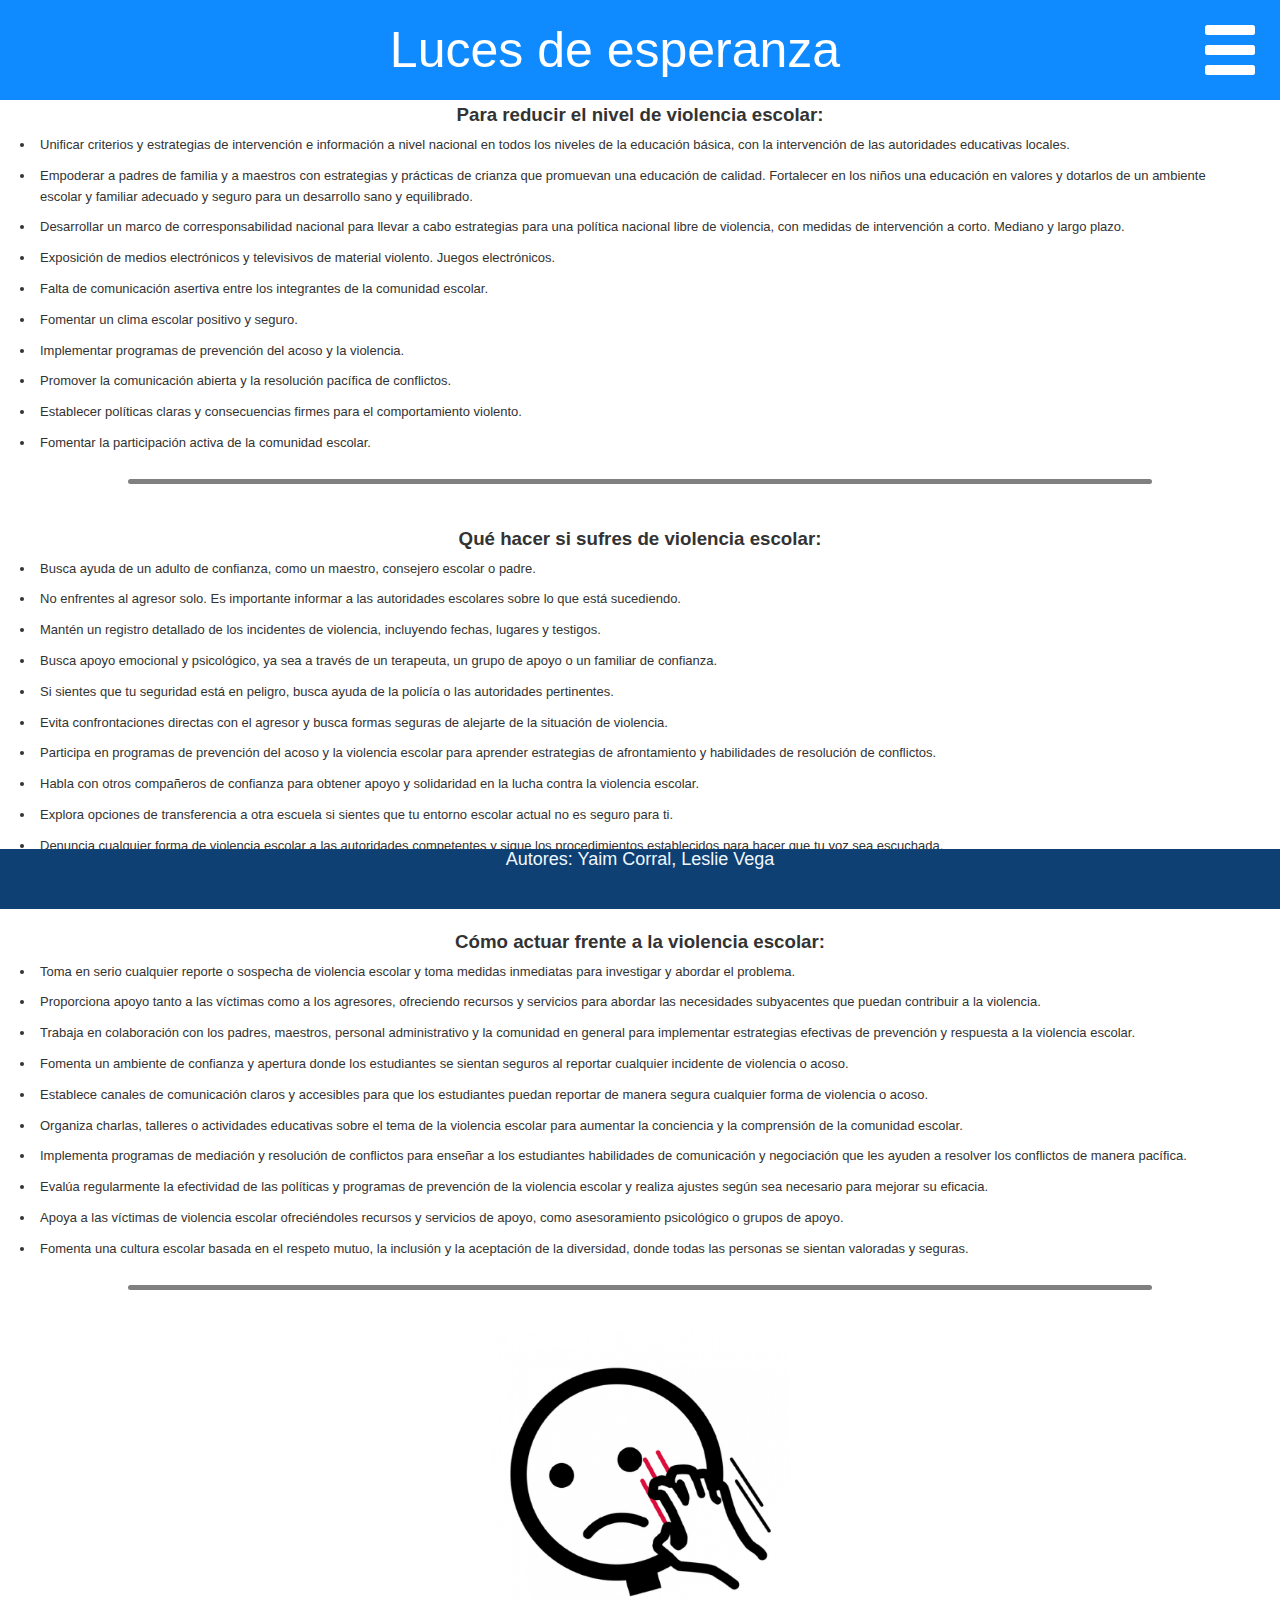
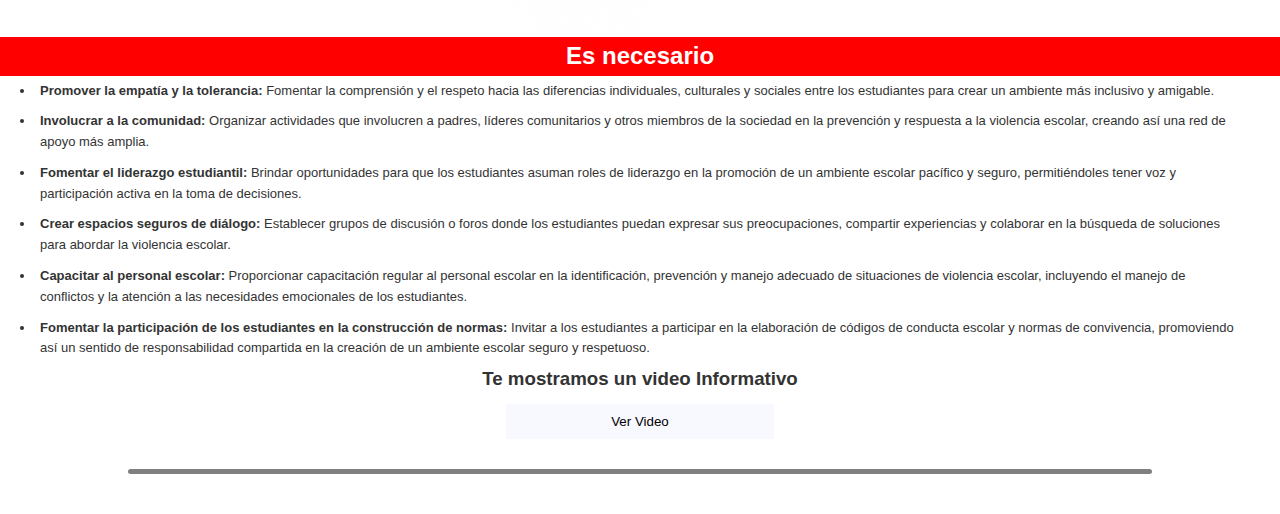
<file: consejos.html>
<!DOCTYPE html>
<html>
    <head>
        <meta charset="UTF-8">
        <title>Consejos</title>
        <link rel="stylesheet" href="css/sitio.css">
    </head>
    <body>
        <nav>
            <div class="container">
                <input id="responsive-menu" type="checkbox">
                <label for="responsive-menu">Luces de esperanza<span id="menu-icon"></span></label>
                <div id="overlay"></div>
                <ul>
                    <li><a href="./index.html">INICIO</a></li>
                    <li><a href="consejos.html">Consejos</a></li>
                    <li><a href="cyberacoso.html">CyberAcoso</a></li>
                    <li><a href="datosinteres.html">De interes</a></li>
                    <li><a href="contacto.html">Contacto</a></li>
                </ul>
            </div>
        </nav>
        <h3 class="neon">Para reducir el nivel de violencia escolar:</h3>
        <ul>
            <li>Unificar criterios y estrategias de intervención e información a nivel nacional en todos los niveles de la educación básica, con la intervención de las autoridades educativas locales.</li>
            <li>Empoderar a padres de familia y a maestros con estrategias y prácticas de crianza que promuevan una educación de calidad. Fortalecer en los niños una educación en valores y dotarlos de un ambiente escolar y familiar adecuado y seguro para un desarrollo sano y equilibrado.</li>
            <li>Desarrollar un marco de corresponsabilidad nacional para llevar a cabo estrategias para una política nacional libre de violencia, con medidas de intervención a corto. Mediano y largo plazo.</li>
            <li>Exposición de medios electrónicos y televisivos de material violento. Juegos electrónicos.</li>
            <li>Falta de comunicación asertiva entre los integrantes de la comunidad escolar.</li>
            <li>Fomentar un clima escolar positivo y seguro.</li>
            <li>Implementar programas de prevención del acoso y la violencia.</li>
            <li>Promover la comunicación abierta y la resolución pacífica de conflictos.</li>
            <li>Establecer políticas claras y consecuencias firmes para el comportamiento violento.</li>
            <li>Fomentar la participación activa de la comunidad escolar.</li>
        </ul>
        <hr>
        <h3 class="neon">Qué hacer si sufres de violencia escolar:</h3>
        <ul>
            <li>Busca ayuda de un adulto de confianza, como un maestro, consejero escolar o padre.</li>
            <li>No enfrentes al agresor solo. Es importante informar a las autoridades escolares sobre lo que está sucediendo.</li>
            <li>Mantén un registro detallado de los incidentes de violencia, incluyendo fechas, lugares y testigos.</li>
            <li>Busca apoyo emocional y psicológico, ya sea a través de un terapeuta, un grupo de apoyo o un familiar de confianza.</li>
            <li>Si sientes que tu seguridad está en peligro, busca ayuda de la policía o las autoridades pertinentes.</li>
            <li>Evita confrontaciones directas con el agresor y busca formas seguras de alejarte de la situación de violencia.</li>
            <li>Participa en programas de prevención del acoso y la violencia escolar para aprender estrategias de afrontamiento y habilidades de resolución de conflictos.</li>
            <li>Habla con otros compañeros de confianza para obtener apoyo y solidaridad en la lucha contra la violencia escolar.</li>
            <li>Explora opciones de transferencia a otra escuela si sientes que tu entorno escolar actual no es seguro para ti.</li>
            <li>Denuncia cualquier forma de violencia escolar a las autoridades competentes y sigue los procedimientos establecidos para hacer que tu voz sea escuchada.</li>
        </ul>
        <hr>
        <h3 class="neon">Cómo actuar frente a la violencia escolar:</h3>
        <ul>
            <li>Toma en serio cualquier reporte o sospecha de violencia escolar y toma medidas inmediatas para investigar y abordar el problema.</li>
            <li>Proporciona apoyo tanto a las víctimas como a los agresores, ofreciendo recursos y servicios para abordar las necesidades subyacentes que puedan contribuir a la violencia.</li>
            <li>Trabaja en colaboración con los padres, maestros, personal administrativo y la comunidad en general para implementar estrategias efectivas de prevención y respuesta a la violencia escolar.</li>
            <li>Fomenta un ambiente de confianza y apertura donde los estudiantes se sientan seguros al reportar cualquier incidente de violencia o acoso.</li>
            <li>Establece canales de comunicación claros y accesibles para que los estudiantes puedan reportar de manera segura cualquier forma de violencia o acoso.</li>
            <li>Organiza charlas, talleres o actividades educativas sobre el tema de la violencia escolar para aumentar la conciencia y la comprensión de la comunidad escolar.</li>
            <li>Implementa programas de mediación y resolución de conflictos para enseñar a los estudiantes habilidades de comunicación y negociación que les ayuden a resolver los conflictos de manera pacífica.</li>
            <li>Evalúa regularmente la efectividad de las políticas y programas de prevención de la violencia escolar y realiza ajustes según sea necesario para mejorar su eficacia.</li>
            <li>Apoya a las víctimas de violencia escolar ofreciéndoles recursos y servicios de apoyo, como asesoramiento psicológico o grupos de apoyo.</li>
            <li>Fomenta una cultura escolar basada en el respeto mutuo, la inclusión y la aceptación de la diversidad, donde todas las personas se sientan valoradas y seguras.</li>
        </ul>
        <hr>
        <div class="container">
            <img src="img/iconoindex.png" alt="acoso" width="300">
        </div>
        <h2>Es necesario</h2>
        <ul>
            <li><strong>Promover la empatía y la tolerancia: </strong>Fomentar la comprensión y el respeto hacia las diferencias individuales, culturales y sociales entre los estudiantes para crear un ambiente más inclusivo y amigable.</li>
        </ul>
        <ul>
            <li><strong>Involucrar a la comunidad: </strong>Organizar actividades que involucren a padres, líderes comunitarios y otros miembros de la sociedad en la prevención y respuesta a la violencia escolar, creando así una red de apoyo más amplia.</li>
        </ul>
        <ul>
            <li><strong>Fomentar el liderazgo estudiantil: </strong>Brindar oportunidades para que los estudiantes asuman roles de liderazgo en la promoción de un ambiente escolar pacífico y seguro, permitiéndoles tener voz y participación activa en la toma de decisiones.</li>
        </ul>
        <ul>
            <li><strong>Crear espacios seguros de diálogo: </strong>Establecer grupos de discusión o foros donde los estudiantes puedan expresar sus preocupaciones, compartir experiencias y colaborar en la búsqueda de soluciones para abordar la violencia escolar.</li>
        </ul>
        <ul>
            <li><strong>Capacitar al personal escolar: </strong>Proporcionar capacitación regular al personal escolar en la identificación, prevención y manejo adecuado de situaciones de violencia escolar, incluyendo el manejo de conflictos y la atención a las necesidades emocionales de los estudiantes.</li>
        </ul>
        <ul>
            <li><strong>Fomentar la participación de los estudiantes en la construcción de normas: </strong>Invitar a los estudiantes a participar en la elaboración de códigos de conducta escolar y normas de convivencia, promoviendo así un sentido de responsabilidad compartida en la creación de un ambiente escolar seguro y respetuoso.</li>
        </ul>
        <h3>Te mostramos un video Informativo</h3>
        <div class="container">
            <a href="https://youtu.be/2Un_J3EhUqk" target="_parent">
                <button>
                    <span></span>
                    <span></span>
                    <span></span>
                    <span></span>
                    Ver Video
                </button>
            </a>
        </div>
        <hr>
        <footer>
            <iframe src="vistas/footer.html"></iframe>
        </footer>
    </body>
</html>
</file>
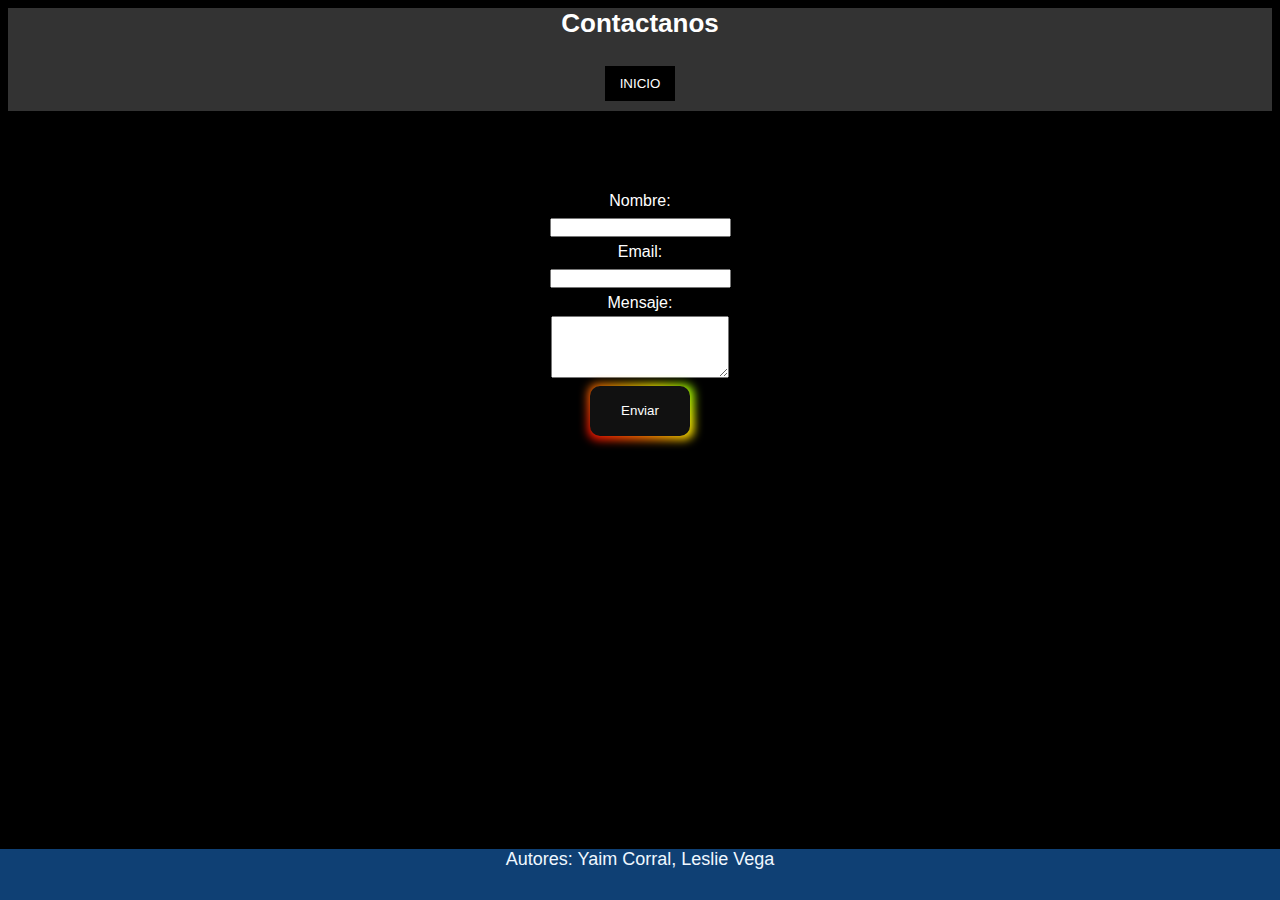
<file: contacto.html>
<!DOCTYPE html>
<html lang="en">
    <head>
        <meta charset="UTF-8">
        <meta name="viewport" content="width=device-width, initial-scale=1.0">
        <link rel="stylesheet" href="css/contacto.css">
        <title>Formulario de Contacto</title>
    </head>
    <body>
        <header>
            <iframe src="vistas/headerco.html"></iframe>
        </header>
        <hr>
        <div class="container">
            <form action="https://formspree.io/f/moqgbjrz" method="post">
                <label for="nombre">Nombre:</label><br>
                <input type="text" id="nombre" name="nombre" required><br>
                <label for="email">Email:</label><br>
                <input type="email" id="email" name="email" required><br>
                <label for="mensaje">Mensaje:</label><br>
                <textarea id="mensaje" name="mensaje" rows="4" required></textarea><br>
                <button class="glow-on-hover" type="submit">Enviar</button>
            </form>
        </div>
        <footer>
            <iframe src="vistas/footer.html"></iframe>
        </footer>
    </body>
</html>
</file>
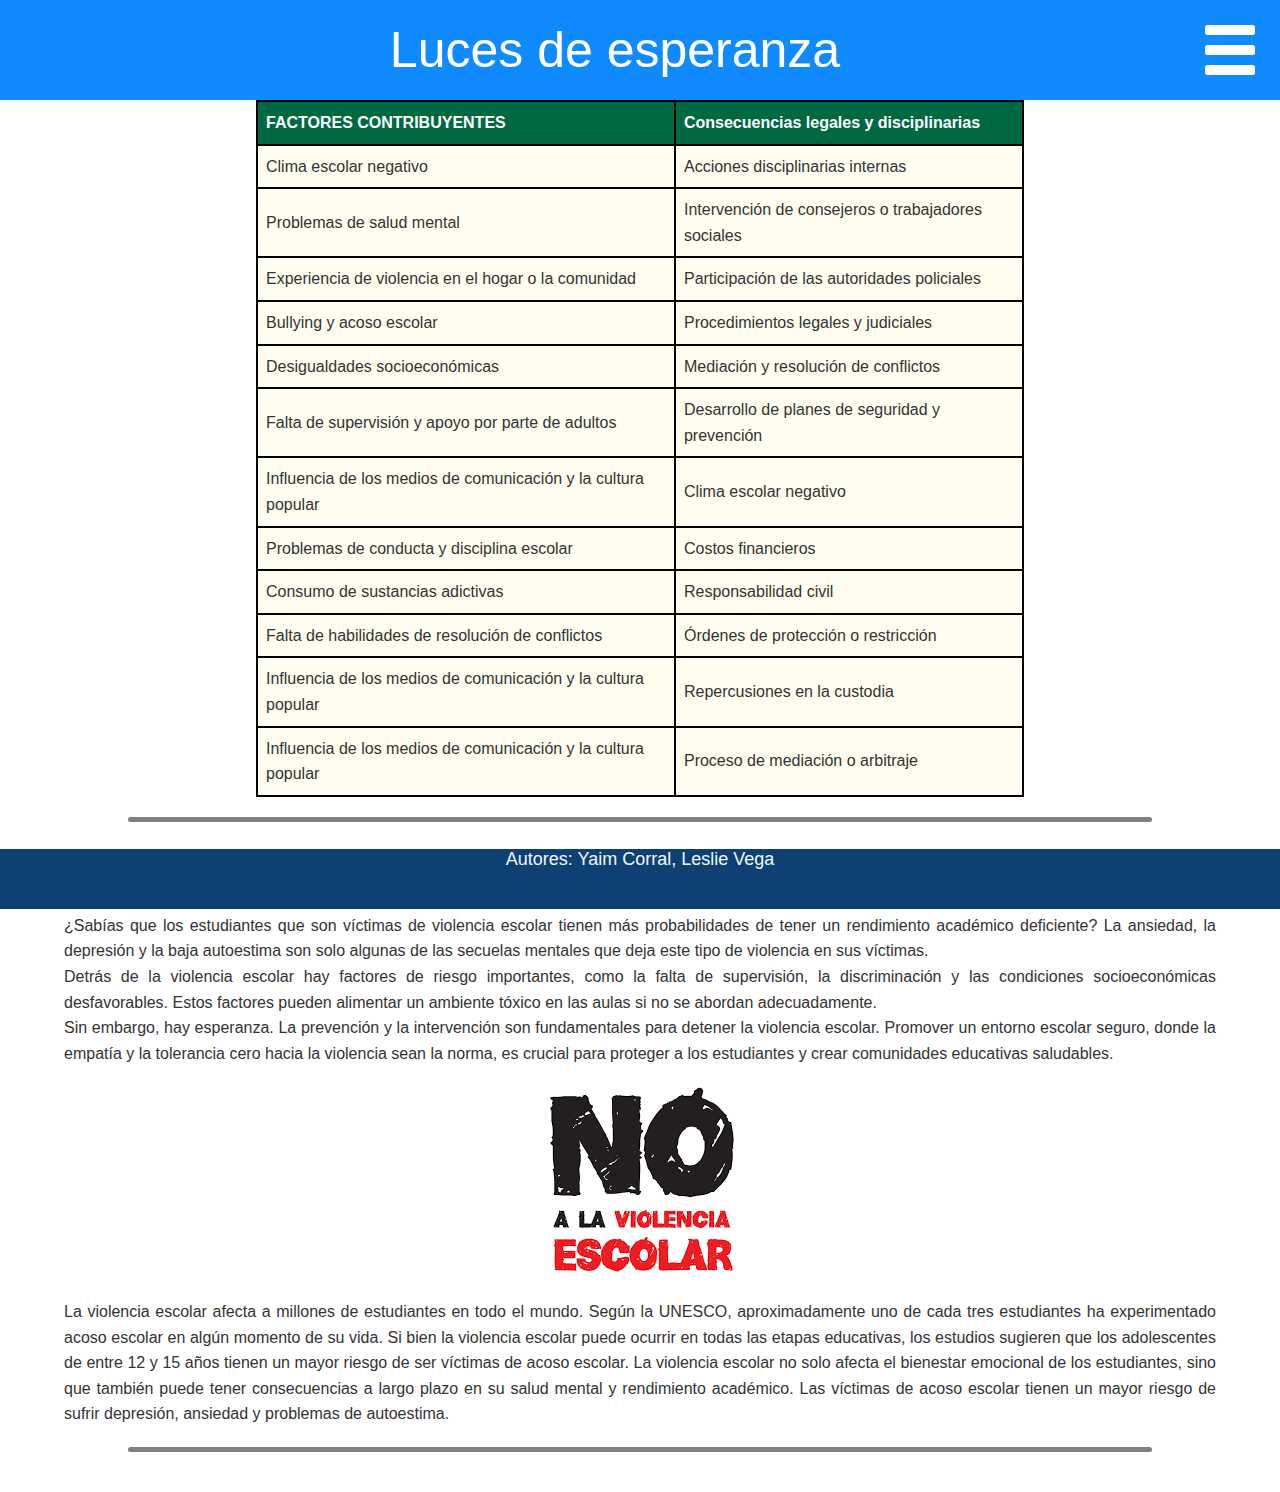
<file: datosinteres.html>
<!DOCTYPE html>
<html>
    <head>
        <meta charset="UTF-8">
        <title>Datos</title>
        <link rel="stylesheet" href="css/sitio.css">
    </head>
    <body>
        <nav>
            <div class="container">
                <input id="responsive-menu" type="checkbox">
                <label for="responsive-menu">Luces de esperanza<span id="menu-icon"></span></label>
                <div id="overlay"></div>
                <ul>
                    <li><a href="./index.html">INICIO</a></li>
                    <li><a href="consejos.html">Consejos</a></li>
                    <li><a href="cyberacoso.html">CyberAcoso</a></li>
                    <li><a href="datosinteres.html">De interes</a></li>
                    <li><a href="contacto.html">Contacto</a></li>
                </ul>
            </div>
        </nav>
        <table>
            <tr>
                <th>FACTORES CONTRIBUYENTES</th>
                <th>Consecuencias legales y disciplinarias</th>
            </tr>
            <tr>
                <td>Clima escolar negativo</td>
                <td>Acciones disciplinarias internas</td>
            </tr>
            <tr>
                <td>Problemas de salud mental</td>
                <td>Intervención de consejeros o trabajadores sociales</td>
            </tr>
            <tr>
                <td>Experiencia de violencia en el hogar o la comunidad</td>
                <td>Participación de las autoridades policiales</td>
            </tr>
            <tr>
                <td>Bullying y acoso escolar</td>
                <td>Procedimientos legales y judiciales</td>
            </tr>
            <tr>
                <td>Desigualdades socioeconómicas</td>
                <td>Mediación y resolución de conflictos</td>
            </tr>
            <tr>
                <td>Falta de supervisión y apoyo por parte de adultos</td>
                <td>Desarrollo de planes de seguridad y prevención</td>
            </tr>
            <tr>
                <td>Influencia de los medios de comunicación y la cultura popular</td>
                <td>Clima escolar negativo</td>
            </tr>
            <tr>
                <td>Problemas de conducta y disciplina escolar</td>
                <td>Costos financieros</td>
            </tr>
            <tr>
                <td>Consumo de sustancias adictivas</td>
                <td>Responsabilidad civil</td>
            </tr>
            <tr>
                <td>Falta de habilidades de resolución de conflictos</td>
                <td>Órdenes de protección o restricción</td>
            </tr>
            <tr>
                <td>Influencia de los medios de comunicación y la cultura popular</td>
                <td>Repercusiones en la custodia</td>
            </tr>
            <tr>
                <td>Influencia de los medios de comunicación y la cultura popular</td>
                <td>Proceso de mediación o arbitraje</td>
            </tr>
        </table>
        <hr>
        <p>
            Esta violencia adopta múltiples formas, desde el clásico acoso escolar hasta la intimidación cibernética que ocurre a través de las redes sociales y los mensajes de texto. Independientemente de cómo se manifieste, el impacto en los estudiantes es devastador.
        </p>
        <p>
            ¿Sabías que los estudiantes que son víctimas de violencia escolar tienen más probabilidades de tener un rendimiento académico deficiente? La ansiedad, la depresión y la baja autoestima son solo algunas de las secuelas mentales que deja este tipo de violencia en sus víctimas.
        </p>
        <p>
            Detrás de la violencia escolar hay factores de riesgo importantes, como la falta de supervisión, la discriminación y las condiciones socioeconómicas desfavorables. Estos factores pueden alimentar un ambiente tóxico en las aulas si no se abordan adecuadamente.
        </p>
        <p>
            Sin embargo, hay esperanza. La prevención y la intervención son fundamentales para detener la violencia escolar. Promover un entorno escolar seguro, donde la empatía y la tolerancia cero hacia la violencia sean la norma, es crucial para proteger a los estudiantes y crear comunidades educativas saludables.
        </p>
        <div class="container">
            <img src="img/img7.png" alt="violenciaescolar">
        </div>
        <p>
            La violencia escolar afecta a millones de estudiantes en todo el mundo. Según la UNESCO, aproximadamente uno de cada tres estudiantes ha experimentado acoso escolar en algún momento de su vida.
            Si bien la violencia escolar puede ocurrir en todas las etapas educativas, los estudios sugieren que los adolescentes de entre 12 y 15 años tienen un mayor riesgo de ser víctimas de acoso escolar.
            La violencia escolar no solo afecta el bienestar emocional de los estudiantes, sino que también puede tener consecuencias a largo plazo en su salud mental y rendimiento académico. Las víctimas de acoso escolar tienen un mayor riesgo de sufrir depresión, ansiedad y problemas de autoestima.
        </p>
        <hr>
        <footer>
            <iframe src="vistas/footer.html"></iframe>
        </footer>
    </body>
</html>
</file>
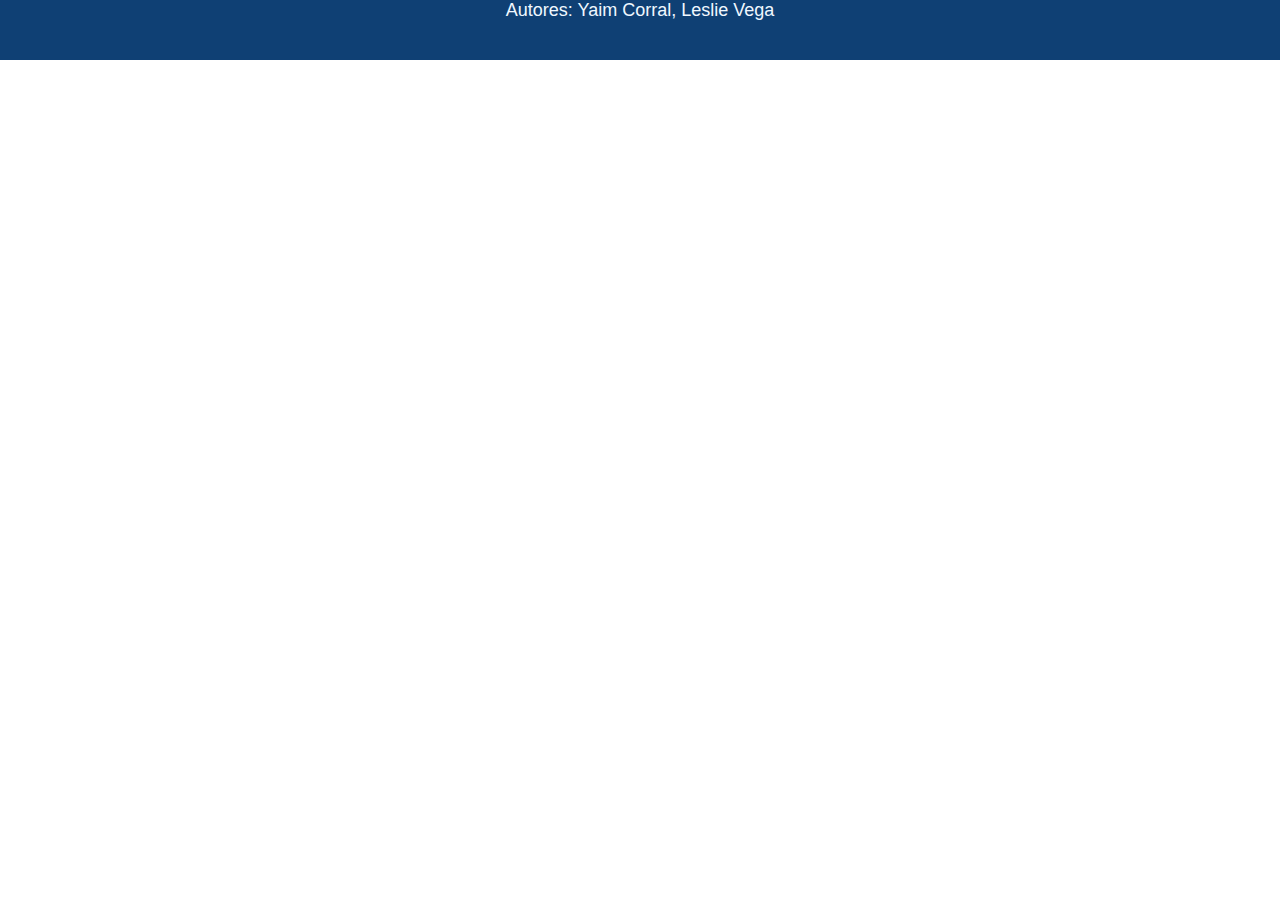
<file: vistas/footer.html>
<head>
    <meta charset="UTF-8">
    <link rel="stylesheet" href="../css/footer.css">
</head>
<body>
    <footer id="footer">
        <div id="content-footer">
            <p id="p-footer">
                Autores: Yaim Corral, Leslie Vega
            </p>
        </div>  
    </footer>
</body>
</file>
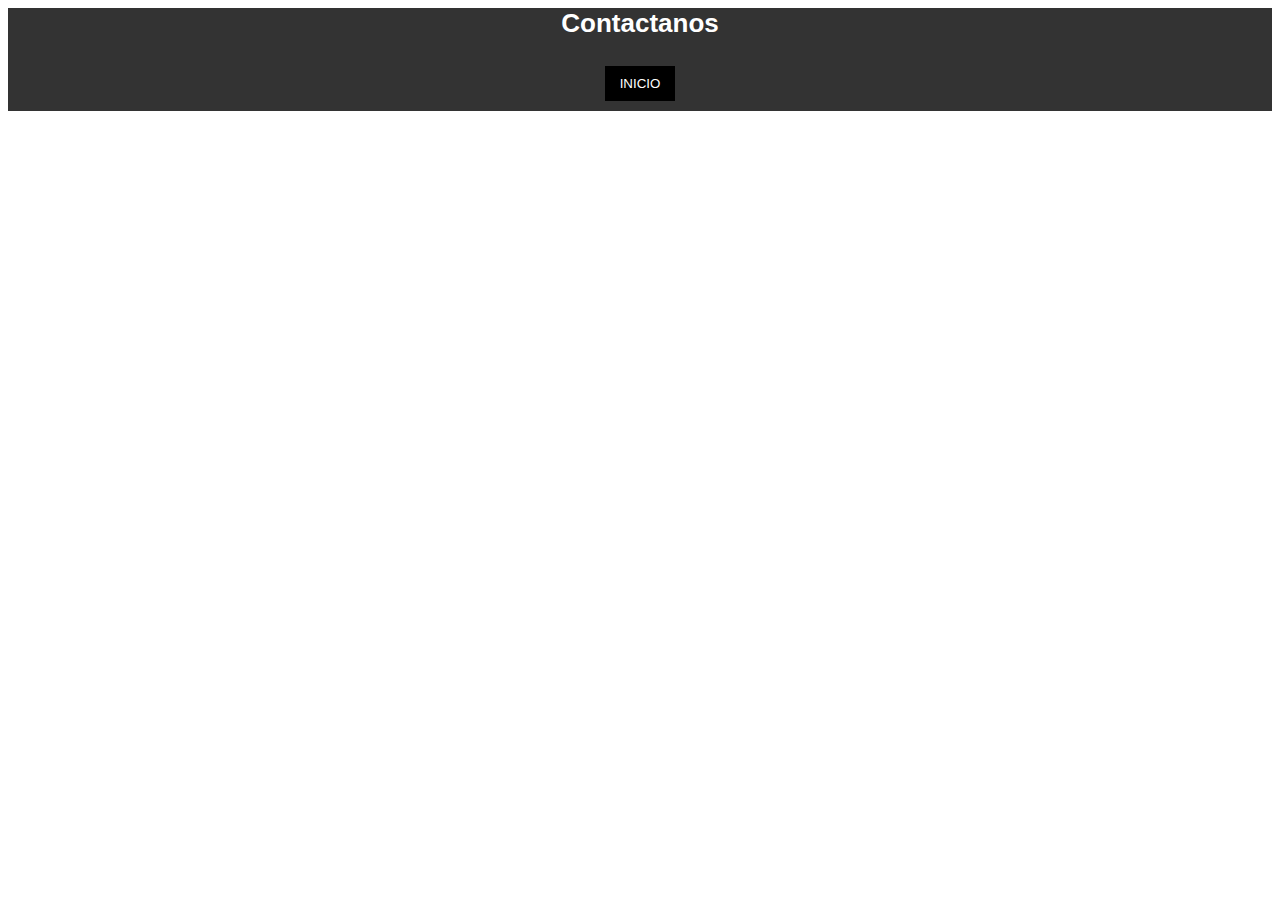
<file: vistas/headerco.html>
<head>
    <meta charset="UTF-8">
    <link rel="stylesheet" href="../css/headercontactanos.css">
</head>
<body>
    <header id="header">
        <div id="content-header">
            <div id="titulos-header">
                <h1>Contactanos</h1>
            </div>
        <article id="article-header">
            <a href="../index.html" target="_parent">
                <button>
                    <span></span>
                    <span></span>
                    <span></span>
                    <span></span>
                    INICIO
                </button>
            </a>
        </article>
        </div>
    </header>
</body>
</file>
<file: css/sitio.css>
body {
    background-color: #ffffff;
    margin: 0;
    padding: 0;
    font-family: Arial, sans-serif;
    color: #333333;
    line-height: 1.6;
}

* {
    margin: 0px;
    padding: 0px;
}

header {
    width: 100%;
    height: 100px;
}

footer {
    position: fixed;
    bottom: 0;
    width: 100%;
    height: 51px;
}

iframe {
    width: 100%;
    height: auto;
    border-style: none;
}

h1 {
    text-align: center;
    color: #FFFFFF;
    background-color: #0f4074;
    padding: 50px;
    border-radius: 1px;
}

h2 {
    text-align: center;
    color: #FFFFFF;
    background-color: #ff0000;
}

h3 {
    text-align: center;
}

p {
    font-family: Verdana, Geneva, Tahoma, sans-serif;
    text-align: justify;
}

img {
    max-width: 100%;
    height: auto;
}

hr {
    border: none;
    border-top: 8px solid #140056;
    margin: 40px auto;
    max-width: 80%;
    border-radius: 100px;
}

table {
    border-collapse: collapse;
    width: 100%;
    border: 2px solid black;
}

th,
td {
    border: 2px solid black;
    padding: 8px;
    text-align: left;
    background-color: rgb(255, 253, 239);
    font-family: Verdana, Geneva, Tahoma, sans-serif;
}

th {
    background-color: #006941;
    color: #ffffff;
}

hr {
    border: none;
    border-top: 5px solid gray;
    width: 100%;
    margin-top: 20px;
}

li {
    font-size: 13px;
    font-family: 'Lucida Sans', 'Lucida Sans Regular', 'Lucida Grande', 'Lucida Sans Unicode', Geneva, Verdana, sans-serif;
    margin-left: 35px;
    margin-right: 35px;
    padding: 5px;
}

video {
    width: 500px;
    height: 300px;
    border-radius: 20px;
}

.container {
    text-align: center;
}

a {
    color: #a2ed56;
}

a:hover {
    color: #83e4e2;
    text-decoration: none;
}

.container {
    margin: 0 auto;
    max-width: 80em;
}

main .container {
    padding: 1em;
}

.screen-reader-text {
    clip: rect(1px 1px 1px 1px);
    clip: rect(1px, 1px, 1px, 1px);
    height: 1px;
    overflow: hidden;
    position: absolute;
    width: 1px;
}

nav {
    background: #108bff;
    color: #ffffff;
    left: 0;
    position: relative;
    top: 0;
    width: 100%;
    z-index: 9999;
}

nav input {
    opacity: 0;
    position: absolute;
    z-index: -1;
}

nav label {
    cursor: pointer;
    display: block;
    font: 2em/1 'Oswald', sans-serif;
    padding: 0.5em;
}

#menu-icon,
#menu-icon:before,
#menu-icon:after {
    background: #ffffff;
    border-radius: 0.05em;
    height: 0.2em;
    transition: all 0.2s ease-in-out;
    width: 100%;
}

#menu-icon {
    display: inline-block;
    margin: 0.4em 0;
    max-width: 1em;
    position: relative;
}

nav label #menu-icon {
    float: right;
}

#menu-icon:before,
#menu-icon:after {
    content: '';
    left: 0;
    position: absolute;
}

#menu-icon:before {
    top: -0.4em;
}

#menu-icon:after {
    bottom: -0.4em;
}

nav input[type=checkbox]:checked+label #menu-icon {
    background: transparent;
}

nav input[type=checkbox]:checked+label #menu-icon:before {
    top: 0;
    transform: rotate(-45deg);
}

nav input[type=checkbox]:checked+label #menu-icon:after {
    bottom: 0;
    transform: rotate(45deg);
}

nav input:checked~#overlay {
    background: #cae1ff;
    bottom: 0;
    left: 0;
    height: 100vh;
    position: fixed;
    right: 0;
    top: 0;
    width: 100vw;
    z-index: -1;
}

nav ul {
    font-size: 1.5em;
    list-style: none;
    margin: 0;
    max-height: 0;
    opacity: 0;
    overflow: hidden;
    padding: 0;
    text-align: center;
}

nav input:checked~ul {
    margin: 1em;
    max-height: inherit;
    opacity: 1;
}

nav ul>li {
    margin: 0.5em 0;
}

nav ul a {
    color: #000000;
    text-decoration: none;
    font-size: 2em;
}

nav ul a:hover {
    text-decoration: underline;
}

button {
    margin: 10px;
    position: relative;
    padding: 10px 105px;
    border: none;
    outline: none;
    background: ghostwhite;
    color: black;
    cursor: pointer;
    transition: .5s;
    overflow: hidden;
}

button:hover {
    color: ghostwhite;
    background: black;
}

button span {
    position: absolute;
    background: lawngreen;
    transition: .5s;
}

button span:nth-child(1) {
    width: 100%;
    height: 1px;
    top: 0;
    left: -100%;
}

button span:nth-child(2) {
    width: 100%;
    height: 1px;
    bottom: 0;
    right: -100%;
}

button span:nth-child(3) {
    width: 1px;
    height: 100%;
    bottom: -100%;
    left: 0;
}

button span:nth-child(4) {
    width: 1px;
    height: 100%;
    top: -100%;
    right: 0;
}

button:hover span:nth-child(1) {
    left: 0;
}

button:hover span:nth-child(2) {
    right: 0;
}

button:hover span:nth-child(3) {
    bottom: 0;
}

button:hover span:nth-child(4) {
    top: 0;
}

@media (max-width: 768px) {
    img {
        width: 80%;
        margin: auto;
    }

    video {
        width: 80%;
        margin: auto;
    }

    p {
        width: 90%;
        margin: auto;
    }
    table {
        width: 80%;
        margin: auto;
    }
    nav {
        width: 100%;
        margin: auto;
        font-size: 1.6em;
    }
}

@media (min-width: 1024px) {
    img {
        max-width: 30%;
    }

    video {
        max-width: 100%;
        border-radius: 100px;
    }

    p {
        max-width: 90%;
        margin: auto;
    }
    table {
        max-width: 60%;
        margin: auto;
    }
    nav {
        max-width: 100%;
        margin: auto;
        font-size: 25px;
    }
}
</file>
<file: css/contacto.css>
body {
    background-color: #000000;
    margin: 0;
    padding: 0;
    font-family: Arial, sans-serif;
    color: #333333;
    line-height: 1.6;
}

* {
    margin: 0px;
    padding: 0px;
}

header {
    width: 100%;
    height: 100px;
}

footer {
    position: fixed;
    bottom: 0;
    width: 100%;
    height: 51px;
}

iframe {
    width: 100%;
    height: auto;
    border-style: none;
}

hr {
    border: none;
    border-top: 8px solid #000000;
    margin: 40px auto;
    max-width: 80%;
    border-radius: 100px;
}

.container {
    text-align: center;
}

form {
    color: #ffffff;
}

.glow-on-hover {
    width: 100px;
    height: 50px;
    border: none;
    outline: none;
    color: #fff;
    background: #111;
    cursor: pointer;
    position: relative;
    z-index: 0;
    border-radius: 10px;
}

.glow-on-hover::before {
    content: '';
    background: linear-gradient(45deg, #ff0000, #ff7300, #fffb00, #48ff00, #00ffd5, #002bff, #7a00ff, #ff00c8, #ff0000);
    position: absolute;
    top: -2px;
    left: -2px;
    background-size: 400%;
    z-index: -1;
    filter: blur(5px);
    width: calc(100% + 6px);
    height: calc(100% + 6px);
    animation: glowing 10s linear infinite;
    opacity: 0;
    transition: opacity .3s ease-in-out;
    border-radius: 10px;
}

.glow-on-hover:before {
    opacity: 1;
}

.glow-on-hover::after {
    z-index: -1;
    content: '';
    position: absolute;
    width: 100%;
    height: 100%;
    background: #111;
    left: 0;
    top: 0;
    border-radius: 10px;
}

@keyframes glowing {
    0% {
        background-position: 0 0;
    }

    50% {
        background-position: 400% 0;
    }

    100% {
        background-position: 0 0;
    }
}
</file>
<file: css/footer.css>
* {
    margin: 0px;
    padding: 0%;
    font-family: Arial, Helvetica, sans-serif;
}

#footer {
    width: 100%;
    height: 60px;
}

#content-footer {
    width: 100%;
    height: 60px;
    background-color: #0f4074;
}

#p-footer {
    font-size: 18px;
    text-align: center;
    color: aliceblue;
}
</file>
<file: css/headercontactanos.css>
#header {
    width: 100%;
    height: auto;
}

#titulos-header {
    font-size: 18px;
    text-align: center;
}

#content-header {
    width: 100%;
    height: 75px;
    background-color: #333333;
}

#article-header {
    font-size: 23px;
    text-align: center;
    background-color: #333333;
}

h1 {
    color: rgb(255, 255, 255);
    background-color: #333333;
    border-radius: 1px;
    font-size: 26px;
    font-family: Verdana, Geneva, Tahoma, sans-serif;
}

a {
    color: rgb(255, 255, 255);
}

button {
    margin: 10px;
    position: relative;
    padding: 10px 15px;
    border: none;
    outline: none;
    background: #000000;
    color: #ffffff;
    cursor: pointer;
    transition: .5s;
    overflow: hidden;
}

button:hover {
    color: #fff;
}

button span {
    position: absolute;
    background: #fff;
    transition: .5s;
}

button span:nth-child(1) {
    width: 100%;
    height: 1px;
    top: 0;
    left: -100%;
}

button span:nth-child(2) {
    width: 100%;
    height: 1px;
    bottom: 0;
    right: -100%;
}

button span:nth-child(3) {
    width: 1px;
    height: 100%;
    bottom: -100%;
    left: 0;
}

button span:nth-child(4) {
    width: 1px;
    height: 100%;
    top: -100%;
    right: 0;
}

button:hover span:nth-child(1) {
    left: 0;
}

button:hover span:nth-child(2) {
    right: 0;
}

button:hover span:nth-child(3) {
    bottom: 0;
}

button:hover span:nth-child(4) {
    top: 0;
}
</file>
